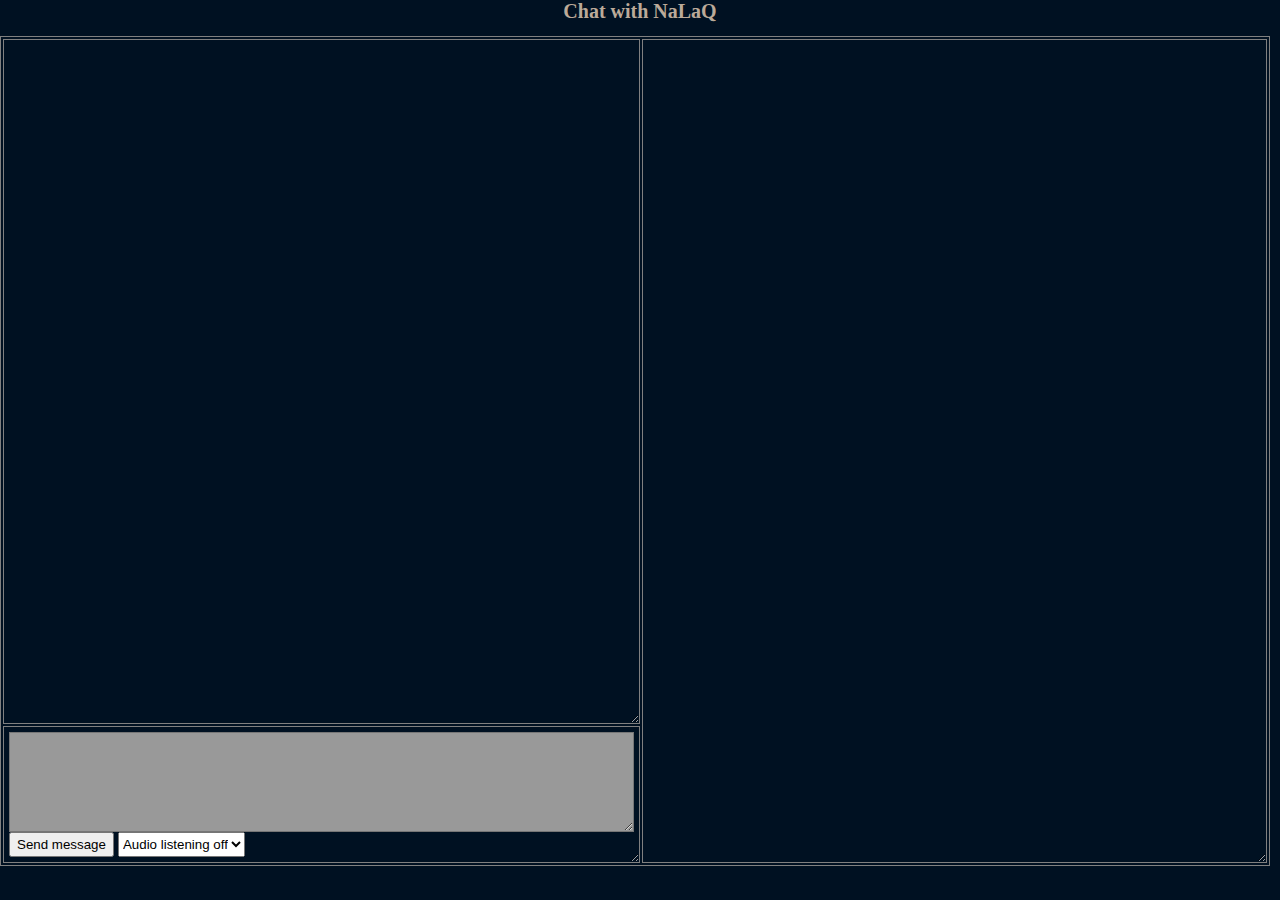
<file: webapp/chat/index.html>
<html>
<head>
    <title>Chat with NaLaQ</title>
    <meta charset="UTF-8">
    <link rel="stylesheet" type="text/css" href="style.css"/>
    <script src="chat.js"></script>
</head>
<body theme="magicreg" onload="init()">
    <h1 style="text-align:center;font-size:20px">Chat with NaLaQ</h1>
    <div id=main></div>
    <template id=layout>
        <table style="margin:0;width:{width}px;height:{height}px">
        <tr>
            <td colspan=1 rowspan=1 style="padding:5px;vertical-align:top;width:50%">
                <div id=chatlog style="overflow:overlay;max-height:{maxhl}px"></div>
            </td>
            <td colspan=1 rowspan=2 style="padding:5px;vertical-align:top">
                <div id=content style="overflow:overlay;max-height:{maxhr}px"></div>
            </td>
        </tr>
        <tr>
            <td colspan=1 rowspan=1 style="padding:5px;vertical-align:middle;height:{hbottom}px">
                <textarea id=message style="width:{wtextarea}px;height:{htextarea}px"></textarea><br>
                <input type=button value="Send message" onclick="sendText('message','chatlog','chatline')" style="height:{hbutton}px">
                <select id="audio" onchange="setAudioDevice(this)" style="height:{hbutton}px">
                    <option value="">Audio listening off</option>
                </select>
            </td>
        </tr>
        </table>
    </template>
    <template id=chatline>
        <div style="vertical-align:middle"><span style="font-weight:bold;font-size:20px">{prompt}&nbsp;</span>{text}</div>
    </template>
</body>
</html>
</file>
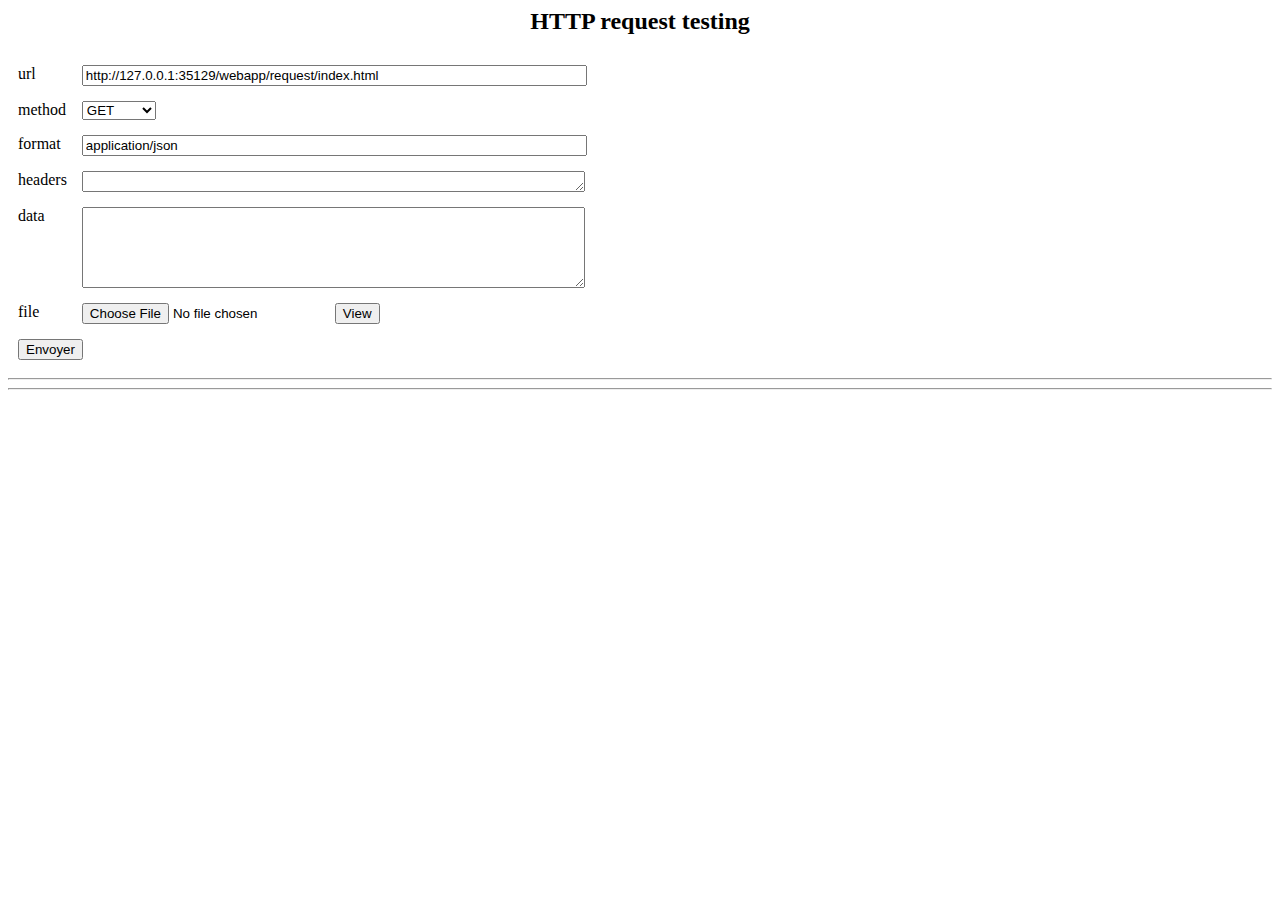
<file: webapp/request/index.html>
<html>
   <head>
      <title>HTTP request testing</title>
      <script src="request.js"></script>
   </head>
   <body onload="init()">
      <h2 style="text-align:center">HTTP request testing</h2>
      <table border="0" cellpadding="5" cellspacing="5">
         <tr>
            <td valign="top">url</td>
            <td valign="top"><input id="url" size="60"></td>
         </tr>
         <tr>
            <td valign="top">method</td>
            <td valign="top">
               <select id="method">
                  <option>GET</option>
                  <option>POST</option>
                  <option>PUT</option>
                  <option>PATCH</option>
                  <option>DELETE</option>
               </select>
            </td>
         </tr>
         <tr>
            <td valign="top">format</td>
            <td valign="top"><input id="format" size="60" value="application/json"></td>
         </tr>
         <tr>
            <td valign="top">headers</td>
            <td valign="top"><textarea id="headers" cols="60" rows="1"></textarea></td>
         </tr>
         <tr>
            <td valign="top">data</td>
            <td valign="top"><textarea id="data" cols="60" rows="5"></textarea></td>
         </tr>
         <tr>
            <td valign="top">file</td>
            <td valign="top"><input id="file" type="file"><input id="view" type="button" value="View"></td>
         </tr>
         <tr>
            <td valign="top" colspan="2"><input id="action" type="button" value="Envoyer"></td>
         </tr>
      </table>
      <hr>
      <div id="response"></div>
      <hr>
      <div id="result"></div>
   </body>
</html>
</file>
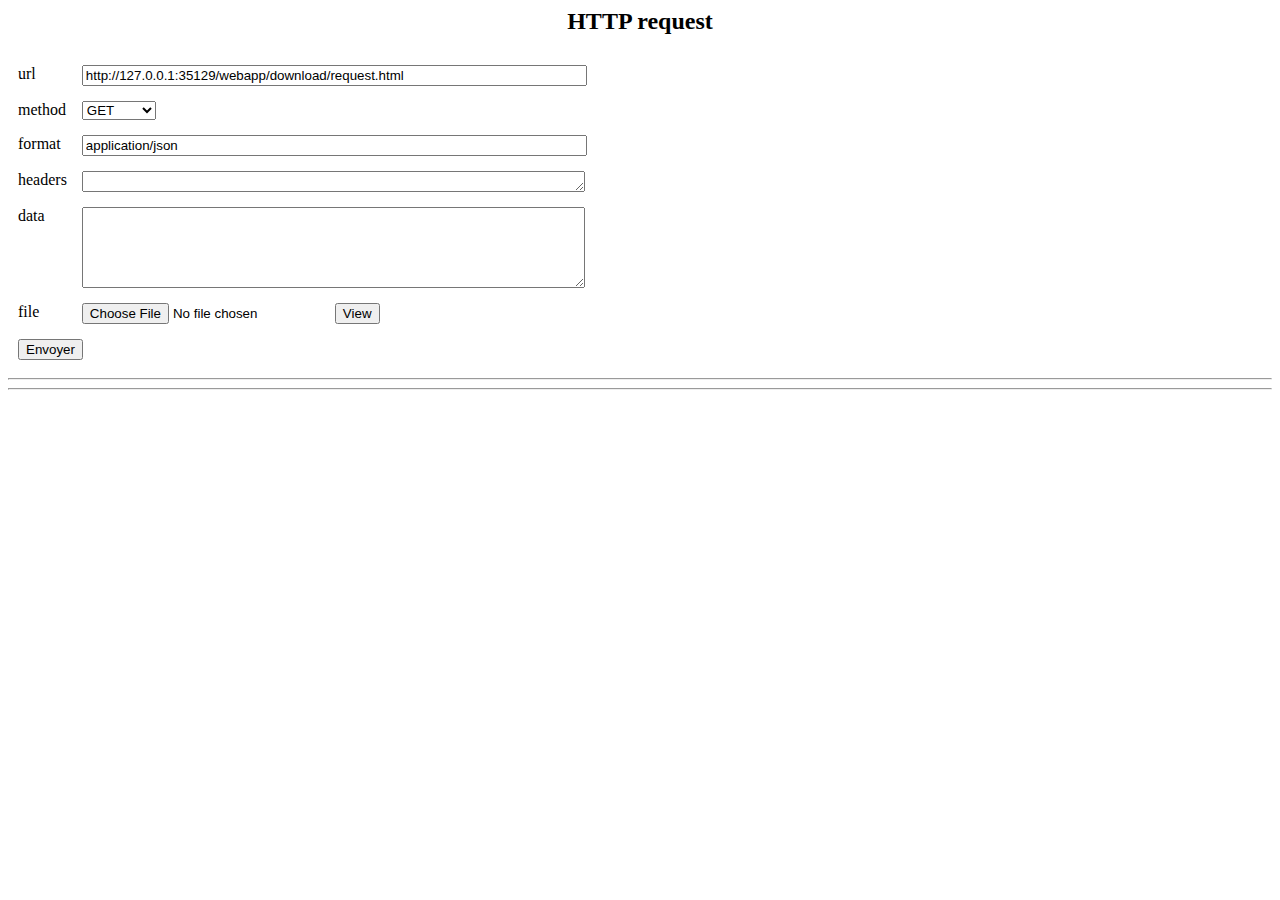
<file: webapp/download/request.html>
<html>
   <head>
      <title>HTTP request</title>
      <script>
function init() { 
   document.querySelector("#url").value = document.location; 
   document.querySelector("#view").addEventListener("click", async function() {
      document.querySelector("#data").value = await fileSelection();
   });
   document.querySelector("#action").addEventListener("click", async function() {
      const url = document.querySelector("#url").value;
      const method = document.querySelector("#method").value.toUpperCase();
      const headers = getHeaders(method);
      if (!headers)
         return null;         
      switch (method) {
         case "POST":
         case "PUT":
         case "PATCH":
            const body = document.querySelector("#file").files[0] ? (await fileSelection()) : document.querySelector("#data").value;
            return fetch(url, {method:method, headers:headers, body:body}).then(requestResult).catch(requestError);
         default:
            return fetch(url, {method:method, headers:headers}).then(requestResult).catch(requestError);
      }
   });
}

async function fileSelection() {
    return new Promise((resolve, reject) => {
        try {
            const file = document.querySelector("#file").files[0];
            if (file) {
                document.querySelector("#format").value = headers["content-type"] = file.type;
                const reader = new FileReader();  
                reader.onload = function(e) { resolve(e.target.result); };
                reader.readAsBinaryString(file);
            }
        }
        catch (e) { reject(e); }
    });
}

function getHeaders(method) {
   var headers = {}
   try {
      var lines = document.querySelector("#headers").value.trim().split("\n");
      for (var i = 0; i < lines.length; i++) {
         var line = lines[i].trim();
         if (line == "")
            continue;
         var dp = line.indexOf(':');
         if (dp < 0)
            dp = line.length;
         headers[line.substring(0,dp).trim().toLowerCase()] = line.substring(dp+1).trim();
      }
   }
   catch (e) { 
      alert("Invalid headers:\n"+e+"\n"+lines);
      return null;
   }
   if (method != "GET" && method != "DELETE" && headers["content-type"] == null) {
      var type = document.querySelector("#format").value.trim();
      if (type)
         headers["content-type"] = type;
   }
   return headers;
}

async function requestResult(response) {
   var status = "status: "+response.status+" "+response.statusText+"<br>\n";
   response.headers.forEach((v, k) => status += k+": "+v+"<br>\n");
   document.querySelector("#response").innerHTML = status; 
   var type = response.headers.get("content-type");
   if (type == null)
      type = "text/plain";
   else
      type = type.split(";")[0]
   const html = formatResult(await response.text(), type);
   document.querySelector("#result").innerHTML = html; 
}

function formatResult(txt, type) {
   switch (type) {
      case "text/html":
      case "application/xhtml":
         return txt;
      case "text/csv":
         const lines = txt.trim().split("\n");
         var html = "";
         for (var i = 0; i < lines.length; i++) {
            var values = parseLine(lines[i], i+1);
            if (values == null)
               continue;
            html += "<tr>";
            for (var v in values) {
               var value = escapeHtml(values[v]);
               html += i ? "<td>"+value+"</td>" : "<th>"+value+"</th>";
            }
            html += "</tr>\n";
         }
         return "<table border=1>\n"+html+"</table>";
      case "application/json":
      case "application/ld+json":
         return "<pre>" + escapeHtml(JSON.stringify(JSON.parse(txt), null, 4)) + "</pre>";
      case "text/xml":
      case "application/xml":
      default:
         return "<pre>" + escapeHtml(txt) + "</pre>";
   }
}

function parseLine(txt, lineno) {
   if (txt == null)
      return null;
   txt = txt.trim();
   if (!txt)
      return null;
   const values = [];
   var value = null;
   var quote = null;
   for (var i = 0; i < txt.length; i++) {
      var c = txt.charAt(i);
      if (!quote) {
         switch (c) {
            case ',':
               values.push((value == null) ? "" : value.trim());
               value = "";
               break;
            case '"':
            case "'":
               if (value)
                  value += c;
               else {
                  quote = c;
                  value = "";
               }
               break;
            default:
               if (value != null)
                  value += c;
               else if (c > ' ')
                  value = c;
         }        
      }
      else if (c == quote) {
         var next = txt.charAt(i+1) || '';
         switch (next) {
            case '':
            case ',':
               values.push(value);
               value = quote = null;
               i++;
               break;
            case "'":
            case '"':
               if (next == quote) {
                  value += quote;
                  i++;
                  break;
               }
            default:
               throw new Error("Parsing error at line "+lineno+": "+value+next);
         }
      }
      else
         value += c;
   }
   if (value != null)
      values.push(quote ? value : value.trim());
   return values;
}

function escapeHtml(src) {
   return src ? src.toString().replace(/&/g, "&amp;").replace(/</g, "&lt;").replace(/>/g, "&gt;") : "";
}

function requestError(error) {
   document.querySelector("#result").innerHTML = "<pre>Request error: "+error+"</pre>";
}
      
      </script>
   </head>
   <body onload="init()">
      <h2 style="text-align:center">HTTP request</h2>
      <table border="0" cellpadding="5" cellspacing="5">
         <tr>
            <td valign="top">url</td>
            <td valign="top"><input id="url" size="60"></td>
         </tr>
         <tr>
            <td valign="top">method</td>
            <td valign="top">
               <select id="method">
                  <option>GET</option>
                  <option>POST</option>
                  <option>PUT</option>
                  <option>PATCH</option>
                  <option>DELETE</option>
               </select>
            </td>
         </tr>
         <tr>
            <td valign="top">format</td>
            <td valign="top"><input id="format" size="60" value="application/json"></td>
         </tr>
         <tr>
            <td valign="top">headers</td>
            <td valign="top"><textarea id="headers" cols="60" rows="1"></textarea></td>
         </tr>
         <tr>
            <td valign="top">data</td>
            <td valign="top"><textarea id="data" cols="60" rows="5"></textarea></td>
         </tr>
         <tr>
            <td valign="top">file</td>
            <td valign="top"><input id="file" type="file"><input id="view" type="button" value="View"></td>
         </tr>
         <tr>
            <td valign="top" colspan="2"><input id="action" type="button" value="Envoyer"></td>
         </tr>
      </table>
      <hr>
      <div id="response"></div>
      <hr>
      <div id="result"></div>
   </body>
</html>
</file>
<file: webapp/chat/style.css>
/* use an asterisk to allow any element to use the theme attribute. give it any name you wish */
*[theme="magicreg"] {
  /* the negative color (e.g. white for light theme) */
  --neutral-1: 255, 255, 255;
  /* the positive color (e.g. black for dark theme) */
  --neutral-2: 0, 0, 0;
  /* the accent color in idle states (blue by default) */
  --accent-1: 60, 100, 240;
  /* the accent color in hover states */
  --accent-1b: 70, 110, 250;
  /* the accent color in press states */
  --accent-1c: 50, 90, 230;
  /* the app-bar background color */
  --base-0: 0, 0, 2;
  /* the page background color */
  --base-1: 15, 15, 15;
  /* the pane and nav-bar background color */
  --base-2: 25, 25, 25;
  /* the card, modal, drawer background color */
  --base-3: 35, 35, 35;
  /* the notification, tooltip, popover background color */
  --base-4: 45, 45, 45;
  /* the functional colors for status indications */
  --functional-blue: 20, 120, 220;
  --functional-red: 220, 40, 40;
  --functional-yellow: 220, 160, 40;
  --functional-green: 40, 160, 40;
  /* the text colors */
  --text-1: rgba(255, 255, 255, 0.9);
  --text-2: rgba(255, 255, 255, 0.6);
  --text-3: rgba(255, 255, 255, 0.2);
  /* the shadow definitions for card, app-bar, nav-bar, pane, etc. */
  --shadow-1: 0 2px 8px rgba(0, 0, 0, 0.2), 0 1px 4px rgba(0, 0, 0, 0.15);
}

/* define the font variables globally */
html,
body {
  /* it is not recommended modifying sizes or weight, but the font family can be replaced with any other */
  --body-1: normal 14px/24px "open-sans";
  --body-2: normal 12px/16px "open-sans";
  --header-1: bold 16px/24px "open-sans";
  --header-2: bold 14px/24px "open-sans";
    margin: 0;
    overflow: overlay;
    color: #bbaa99;
    background-color: #001122;
}

textarea {
    color: #222222;
    background-color: #999999;
}

table {
    border: 1px solid grey;
}

th, td {
    border: 1px solid grey;
    resize: both;
    overflow: auto
}
</file>
